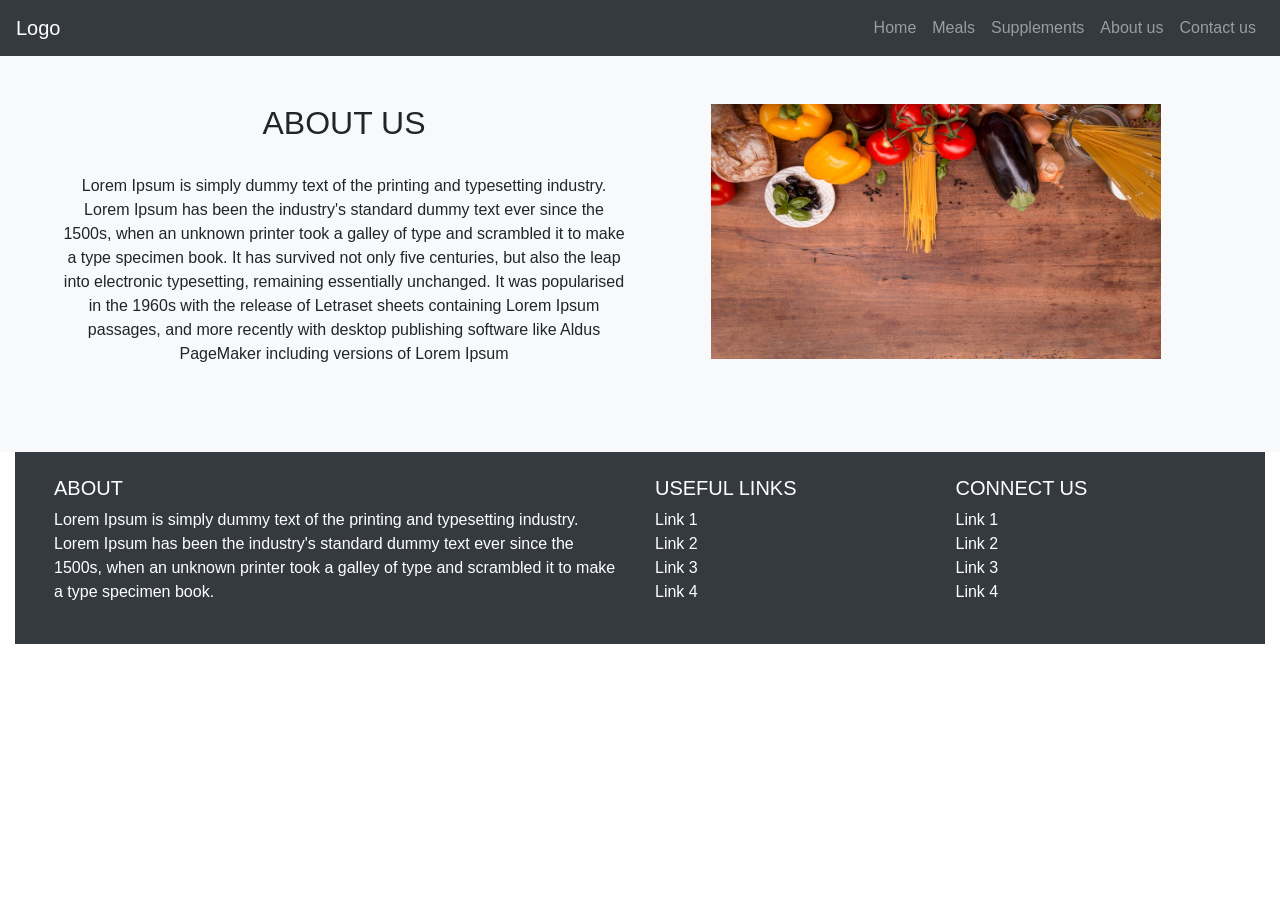
<file: aboutus.html>
<!DOCTYPE html>
<html lang="en">
<head>
  <title>Website</title>
  <meta charset="utf-8">
  <meta name="viewport" content="width=device-width, initial-scale=1">
  <link rel="stylesheet" href="https://cdnjs.cloudflare.com/ajax/libs/font-awesome/4.7.0/css/font-awesome.min.css">
  <link rel="stylesheet" href="https://maxcdn.bootstrapcdn.com/bootstrap/4.5.0/css/bootstrap.min.css">
  <link rel="stylesheet" href="./css/main.css">
  <script src="https://ajax.googleapis.com/ajax/libs/jquery/3.5.1/jquery.min.js"></script>
  <script src="https://cdnjs.cloudflare.com/ajax/libs/popper.js/1.16.0/umd/popper.min.js"></script>
  <script src="https://maxcdn.bootstrapcdn.com/bootstrap/4.5.0/js/bootstrap.min.js"></script>
  
</head>
<body>
<!-- Navigation -->
<nav class="navbar navbar-expand-sm bg-dark navbar-dark">
  <a class="navbar-brand" href="#">Logo</a>
  <button class="navbar-toggler" type="button" data-toggle="collapse" data-target="#collapsibleNavbar">
    <span class="navbar-toggler-icon"></span>
  </button>
  <div class="collapse navbar-collapse" id="collapsibleNavbar">
    <ul class="navbar-nav ml-auto">
      <li class="nav-item">
        <a class="nav-link" href="index.html">Home</a>
      </li>
      <li class="nav-item">
        <a class="nav-link" href="#">Meals</a>
      </li>
      <li class="nav-item">
        <a class="nav-link" href="#">Supplements</a>
      </li> 
      <li class="nav-item">
        <a class="nav-link" href="aboutus.html">About us</a>
      </li> 
      <li class="nav-item">
        <a class="nav-link" href="contactus.html">Contact us</a>
      </li>     
    </ul>
  </div>  
</nav>
<!-- Slider -->

<div class="container-fluid">
    
    <div class="row p-5 bg-light">
      <div class="col-xs-12 col-sm-12 col-md-6 text-center">
           <h2>ABOUT US</h2>
           <br>
           <p>Lorem Ipsum is simply dummy text of the printing and typesetting industry. Lorem Ipsum has been the industry's standard dummy text ever since the 1500s, when an unknown printer took a galley of type and scrambled it to make a type specimen book. It has survived not only five centuries, but also the leap into electronic typesetting, remaining essentially unchanged. It was popularised in the 1960s with the release of Letraset sheets containing Lorem Ipsum passages, and more recently with desktop publishing software like Aldus PageMaker including versions of Lorem Ipsum
           </p>
           
       </div>
       <div class="col-xs-12 col-sm-12 col-md-6 text-center">
           <img src="./images/aboutusImage.jpg" class="img1" alt="Image">
       </div>
   </div>

<footer class="page-footer text-white bg-dark font-small p-4">
        <div class="container-fluid text-center text-md-left">
          <div class="row">
            <div class="col-md-6 mt-md-0 mt-3">
              <h5 class="text-uppercase">ABOUT</h5>
              <p>Lorem Ipsum is simply dummy text of the printing and typesetting industry. Lorem Ipsum has been the industry's standard dummy text ever since the 1500s, when an unknown printer took a galley of type and scrambled it to make a type specimen book.</p>
      
            </div>
            <hr class="clearfix w-100 d-md-none pb-3">
            <div class="col-md-3 mb-md-0 mb-3">
              <h5 class="text-uppercase">USEFUL LINKS</h5>
              <ul class="list-unstyled">
                <li>
                  <a class="a-color" href="#!">Link 1</a>
                </li>
                <li>
                  <a class="a-color" href="#!">Link 2</a>
                </li>
                <li>
                  <a class="a-color" href="#!">Link 3</a>
                </li>
                <li>
                  <a class="a-color" href="#!">Link 4</a>
                </li>
              </ul>
            </div>
            <div class="col-md-3 mb-md-0 mb-3">
              <h5 class="text-uppercase">Connect Us</h5>
              <ul class="list-unstyled">
                <li>
                  <a class="a-color" href="#!">Link 1</a>
                </li>
                <li>
                  <a class="a-color" href="#!">Link 2</a>
                </li>
                <li>
                  <a class="a-color" href="#!">Link 3</a>
                </li>
                <li>
                  <a class="a-color" href="#!">Link 4</a>
                </li>
              </ul>
      
            </div>
          </div>
        </div>
</footer>

</body>
</html>
</file>
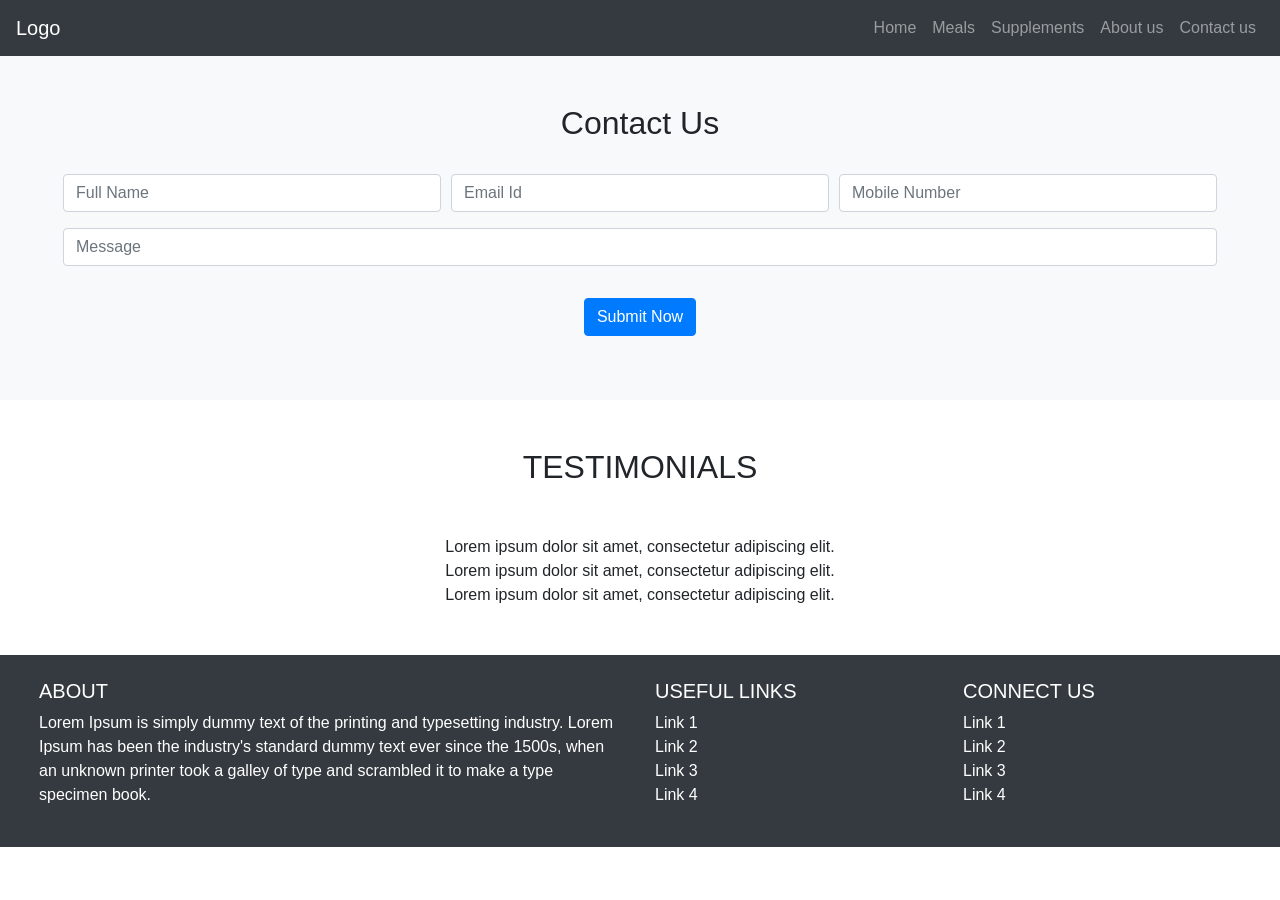
<file: contactus.html>
<!DOCTYPE html>
<html lang="en">
<head>
  <title>Website</title>
  <meta charset="utf-8">
  <meta name="viewport" content="width=device-width, initial-scale=1">
  <link rel="stylesheet" href="https://cdnjs.cloudflare.com/ajax/libs/font-awesome/4.7.0/css/font-awesome.min.css">
  <link rel="stylesheet" href="https://maxcdn.bootstrapcdn.com/bootstrap/4.5.0/css/bootstrap.min.css">
  <link rel="stylesheet" href="./css/main.css">
  <script src="https://ajax.googleapis.com/ajax/libs/jquery/3.5.1/jquery.min.js"></script>
  <script src="https://cdnjs.cloudflare.com/ajax/libs/popper.js/1.16.0/umd/popper.min.js"></script>
  <script src="https://maxcdn.bootstrapcdn.com/bootstrap/4.5.0/js/bootstrap.min.js"></script>
  
</head>
<body>
<!-- Navigation -->
<nav class="navbar navbar-expand-sm bg-dark navbar-dark">
  <a class="navbar-brand" href="#">Logo</a>
  <button class="navbar-toggler" type="button" data-toggle="collapse" data-target="#collapsibleNavbar">
    <span class="navbar-toggler-icon"></span>
  </button>
  <div class="collapse navbar-collapse" id="collapsibleNavbar">
    <ul class="navbar-nav ml-auto">
      <li class="nav-item">
        <a class="nav-link" href="index.html">Home</a>
      </li>
      <li class="nav-item">
        <a class="nav-link" href="#">Meals</a>
      </li>
      <li class="nav-item">
        <a class="nav-link" href="#">Supplements</a>
      </li> 
      <li class="nav-item">
        <a class="nav-link" href="aboutus.html">About us</a>
      </li> 
      <li class="nav-item">
        <a class="nav-link" href="contactus.html">Contact us</a>
      </li>     
    </ul>
  </div>  
</nav>
<div class="container-fluid">
    <div class="row p-5 bg-light">
      <div class="col-12 text-center">
              <h2>Contact Us</h2>
      </div>
      <div class="col-12 text-center">
          <form class="mt-4">
              <div class="form-row">
                  <div class="form-group col-md-4">
                      <input  type="text" class="form-control" placeholder="Full Name">
                  </div>
                  <div class="form-group col-md-4">
                      <input  type="text" class="form-control" placeholder="Email Id">
                  </div>
                  <div class="form-group col-md-4">
                    <input  type="text" class="form-control" placeholder="Mobile Number">
                </div>
              </div>
              <div class="form-group">
                  <input  type="text" class="form-control" placeholder="Message">
              </div>
              <button type="button" class="btn btn-primary my-3">Submit Now</button>
          </form>
      </div>
    </div>
    <div class="row p-5">
      <div class="col-12 text-center">
          <h2 class="text-center mb-5">TESTIMONIALS</h2>
          <p1>Lorem ipsum dolor sit amet, consectetur adipiscing elit.</p1>
          <br>
          <p1>Lorem ipsum dolor sit amet, consectetur adipiscing elit.</p1>
          <br>
          <p1>Lorem ipsum dolor sit amet, consectetur adipiscing elit.</p1>
      </div>
    </div>
    
</div>

<footer class="page-footer text-white bg-dark font-small p-4">
        <div class="container-fluid text-center text-md-left">
          <div class="row">
            <div class="col-md-6 mt-md-0 mt-3">
              <h5 class="text-uppercase">ABOUT</h5>
              <p>Lorem Ipsum is simply dummy text of the printing and typesetting industry. Lorem Ipsum has been the industry's standard dummy text ever since the 1500s, when an unknown printer took a galley of type and scrambled it to make a type specimen book.</p>
      
            </div>
            <hr class="clearfix w-100 d-md-none pb-3">
            <div class="col-md-3 mb-md-0 mb-3">
              <h5 class="text-uppercase">USEFUL LINKS</h5>
              <ul class="list-unstyled">
                <li>
                  <a class="a-color" href="#!">Link 1</a>
                </li>
                <li>
                  <a class="a-color" href="#!">Link 2</a>
                </li>
                <li>
                  <a class="a-color" href="#!">Link 3</a>
                </li>
                <li>
                  <a class="a-color" href="#!">Link 4</a>
                </li>
              </ul>
            </div>
            <div class="col-md-3 mb-md-0 mb-3">
              <h5 class="text-uppercase">Connect Us</h5>
              <ul class="list-unstyled">
                <li>
                  <a class="a-color" href="#!">Link 1</a>
                </li>
                <li>
                  <a class="a-color" href="#!">Link 2</a>
                </li>
                <li>
                  <a class="a-color" href="#!">Link 3</a>
                </li>
                <li>
                  <a class="a-color" href="#!">Link 4</a>
                </li>
              </ul>
      
            </div>
          </div>
        </div>
</footer>

</body>
</html>
</file>
<file: css/main.css>
.img1 {
    height: 85%;
    width: 80%;
    background: red;
  }
  .justify-cls{
    justify-content: center;
    margin: 0 auto;
  }
  .a-color{
      color: #ffffff;
      cursor: pointer;
  }
  a:hover {
    color:  #ffffff;
    text-decoration: underline;
    }
  .carousel-inner img {
    width: 100%;
    height: 360px;
  }
  .contact-border{
    border-right: 1px solid black;  
    }
</file>
